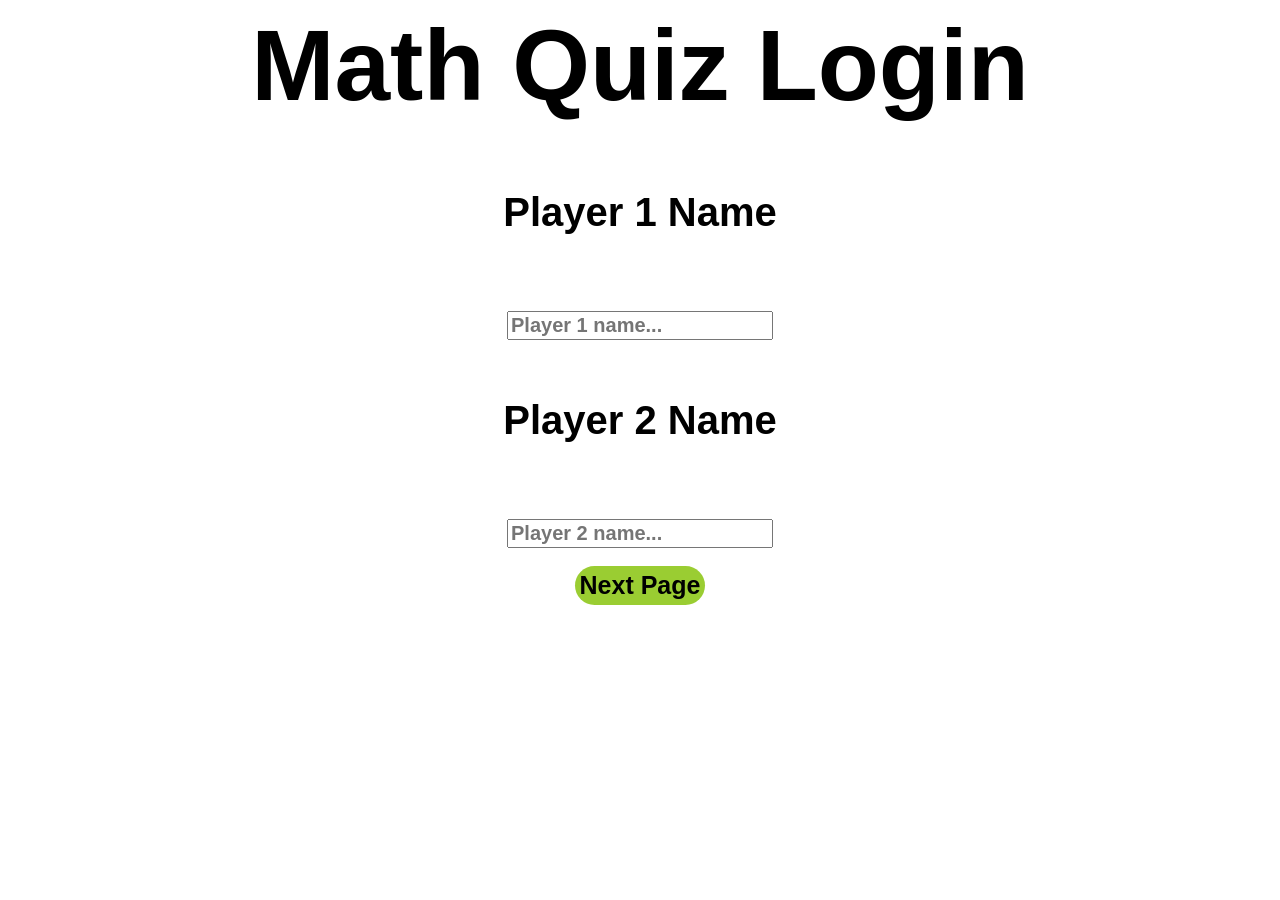
<file: index.html>
<html>
    <head>
        <title>Math Quiz Login</title>
        <link rel = "shortcut icon" href = "login_logo.png">
        <link rel = "stylesheet" href = "login.css">
    </head>
    <body>
        <h1>Math Quiz Login</h1>
        <h3 id = "title">Player 1 Name</h3>
        <br>
        <br>
        <input type = "text" id = "player_1" placeholder="Player 1 name...">
        <br>
        <br>
        <h3 id = "title">Player 2 Name</h3>
        <br>
        <br>
        <input type = "text" id = "player_2" placeholder="Player 2 name...">
        <br>
        <br>
        <button type="submit" onclick="next_page()">Next Page</button>
        <script src = "login.js"></script>
    </body>
</html>
</file>
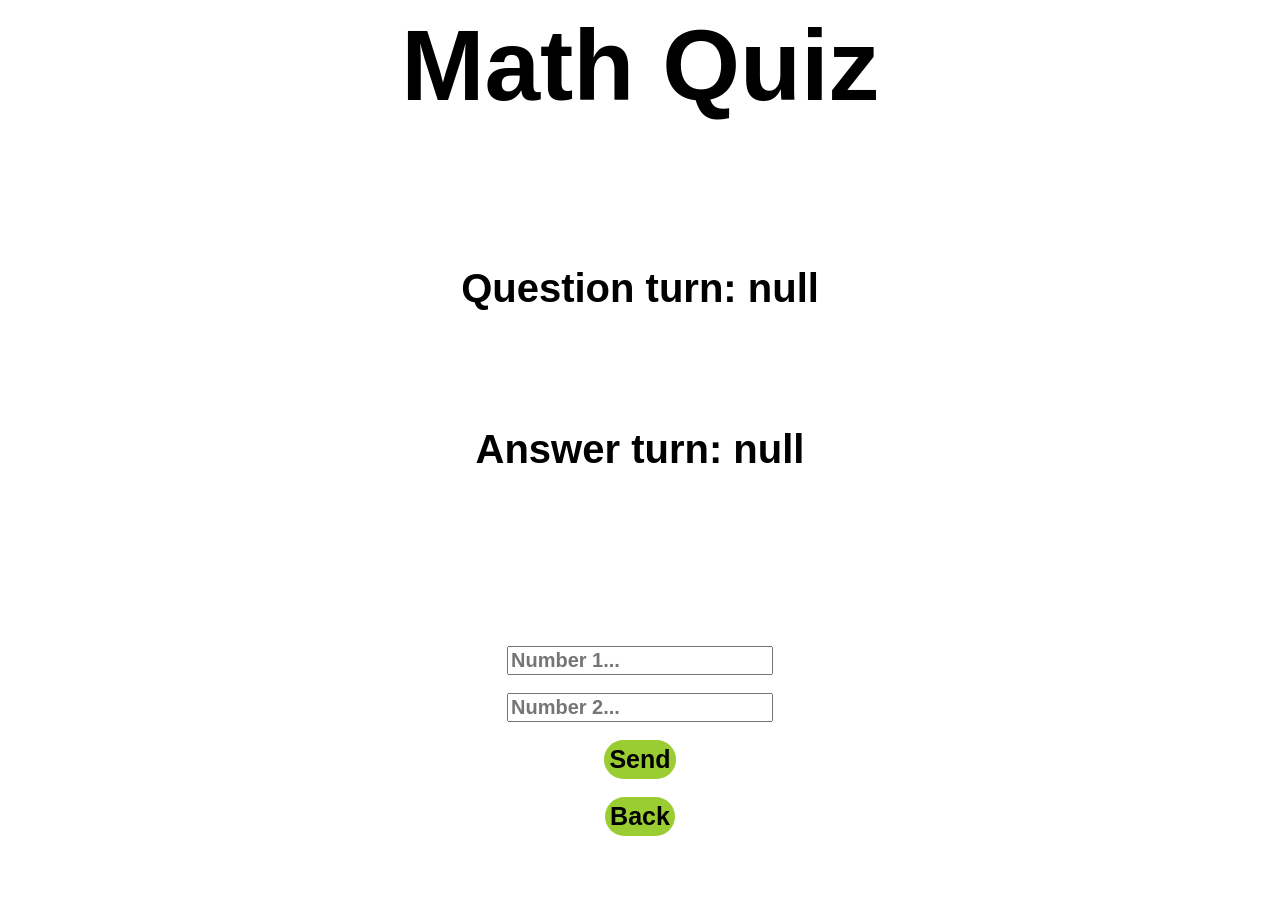
<file: question.html>
<html>
    <head>
        <title>Math Quiz Question</title>
        <link rel = "shortcut icon" href = "confrimed.jpg">
        <link rel = "stylesheet" href = "login.css">
    </head>
    <body onload="turn_display()">
        <h1>Math Quiz</h1>
        <br>
        <br>
        <div id = "question">

        </div>
        <br>
        <br>
        <div id = "answer">

        </div>
        <br>
        <br>
        <div id = "output">

        </div>
        <br>
        <br>
        <div>
            <h5 id = "score1"></h5>
            <br>
            <h5 id = "score2"></h5>
        </div>
        <input type = "text" id = "num_1" placeholder="Number 1...">
        <br>
        <br>
        <input type = "text" id = "num_2" placeholder="Number 2...">
        <br>
        <br>
        <button type="submit" onclick="send()">Send</button>
        <br>
        <br>
        <button type = "reset" onclick="back()">Back</button>
        <script src = "question.js"></script>
    </body>
</html>
</file>
<file: login.css>
body {
    background-color: white;
    text-align: center;
}

h1 {
    font-size: 100px;
    color: black;
    font-family: arial;
    font-weight: bolder;
}

h3 {
    font-size: 40px;
    color: black;
    font-family: arial;
    font-weight: 600;
}

input {
    font-size: 20px;
    color: black;
    font-family: arial;
    font-weight: 600;
}

button {
    font-size: 25px;
    color: black;
    font-family: arial;
    font-weight: 600;
    background-color: yellowgreen;
    border-radius: 20px;
    border-width: 0px;
    padding: 5px;
}

button:hover {
    font-size: 25.7px;
    padding: 5px;
    cursor: pointer;
    color: darkgreen;
}
</file>
